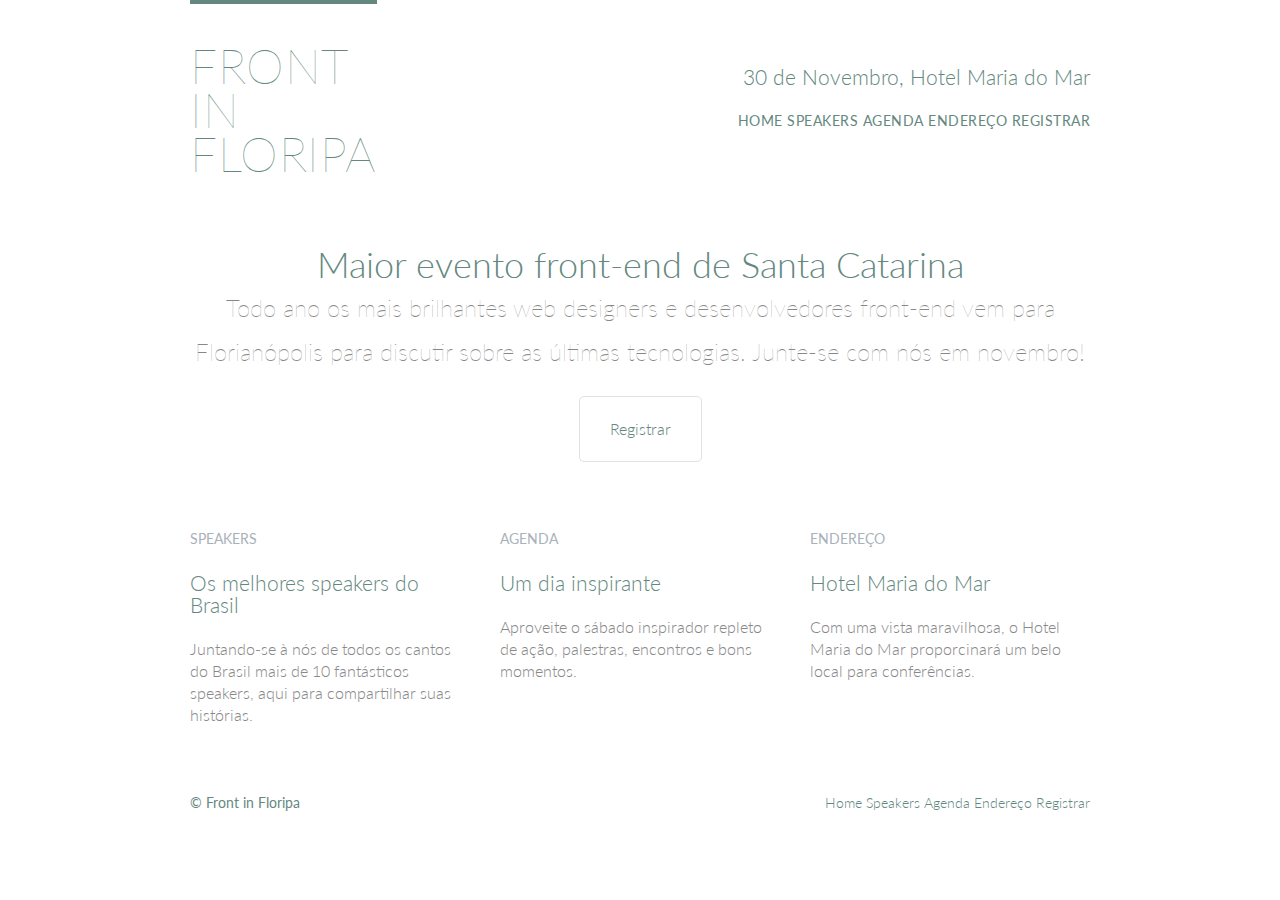
<file: index.html>
<!DOCTYPE html>
<html lang="pt-BR">

  <head>
    <meta charset="UTF-8">  
    <title>Front in Floripa</title>
    <link rel="stylesheet" href="assets/stylesheets/main.css">
    <link rel="stylesheet" href="http://fonts.googleapis.com/css?family=Lato:100,300,400">
  </head>

  <body>
    <header class="container group">

      <h1 class="logo"> 
        <a href="index.html">Front<br>in<br>Floripa</a>
      </h1>

      <h3 class="tagline"> 30 de Novembro, Hotel Maria do Mar </h3>

      <nav class="nav primary-nav">
        <a href="index.html"> Home </a>
        <a href="speakers.html"> Speakers </a>
        <a href="schedule.html"> Agenda </a>
        <a href="venue.html"> Endereço </a>
        <a href="register.html"> Registrar </a>
      </nav>

    </header>

    <section class="hero container">
      <h2> Maior evento front-end de Santa Catarina </h2>      
      <p> Todo ano os mais brilhantes web designers e desenvolvedores front-end vem para Florianópolis para discutir sobre as últimas tecnologias. Junte-se com nós em novembro!  </p>      
      <a class="btn btn-alt" href="register.html"> Registrar </a>
    </section>

    <section class="grid">
      <!-- Speakers -->
      <section class="teaser col-1-3">
        <a href="speakers.html">
          <h5> Speakers </h5>
          <h3> Os melhores speakers do Brasil </h3>
        </a>
        <p> Juntando-se à nós de todos os cantos do Brasil mais de 10 fantásticos speakers, aqui para compartilhar suas histórias. </p>     
      </section><!--
  
        Schedule
        
   --><section class=" teaser col-1-3">
        <a href="schedule.html">
          <h5> Agenda </h5>
          <h3> Um dia inspirante </h3>
        </a>
        <p> Aproveite o sábado inspirador repleto de ação, palestras, encontros e bons momentos.  </p>
      </section><!--
  
        Venue
        
   --><section class=" teaser col-1-3">
        <a href="venue.html">
          <h5> Endereço </h5>
          <h3> Hotel Maria do Mar </h3>
        </a>
        <p> Com uma vista maravilhosa, o Hotel Maria do Mar proporcinará um belo local para conferências. </p>
      </section>

    </section>
   
    <footer class="primary-footer container group">
   
      <small> &copy; Front in Floripa </small>
  
      <nav class="nav">
        <a href="index.html"> Home </a>
        <a href="speakers.html"> Speakers </a>
        <a href="schedule.html"> Agenda </a>
        <a href="venue.html"> Endereço </a>
        <a href="register.html"> Registrar </a>
      </nav>

    </footer>

  </body>

</html>
</file>
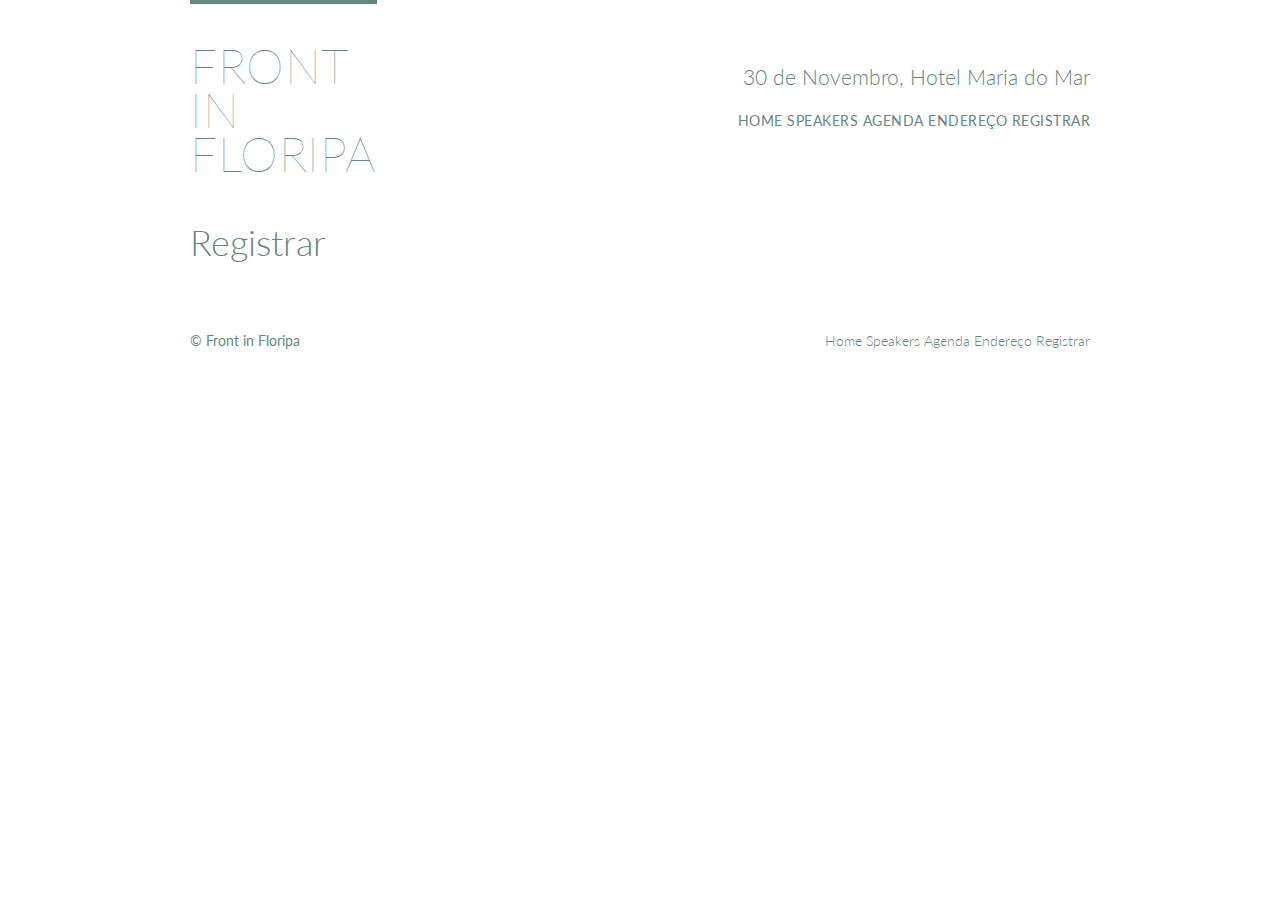
<file: register.html>
<!DOCTYPE html>
<html lang="pt-BR">

  <head>
    <meta charset="UTF-8">  
    <title> Front in Floripa </title>
    <link rel="stylesheet" href="assets/stylesheets/main.css">
    <link rel="stylesheet" href="http://fonts.googleapis.com/css?family=Lato:100,300,400">
  </head>

  <body>
    <header class="container group">

      <h1 class="logo"> 
        <a href="index.html">Front<br>in<br>Floripa</a>
      </h1>

      <h3 class="tagline"> 30 de Novembro, Hotel Maria do Mar </h3>

      <nav class="nav primary-nav">
        <a href="index.html"> Home </a>
        <a href="speakers.html"> Speakers </a>
        <a href="schedule.html"> Agenda </a>
        <a href="venue.html"> Endereço </a>
        <a href="register.html"> Registrar </a>
      </nav>

    </header>

    <section class="container">
        <h1> Registrar </h1>
    </section> 

    <footer class="primary-footer container group">

      <small> &copy; Front in Floripa </small>

      <nav class="nav">
        <a href="index.html"> Home </a>
        <a href="speakers.html"> Speakers </a>
        <a href="schedule.html"> Agenda </a>
        <a href="venue.html"> Endereço </a>
        <a href="register.html"> Registrar </a>
      </nav>

    </footer>

  </body>

</html>
</file>
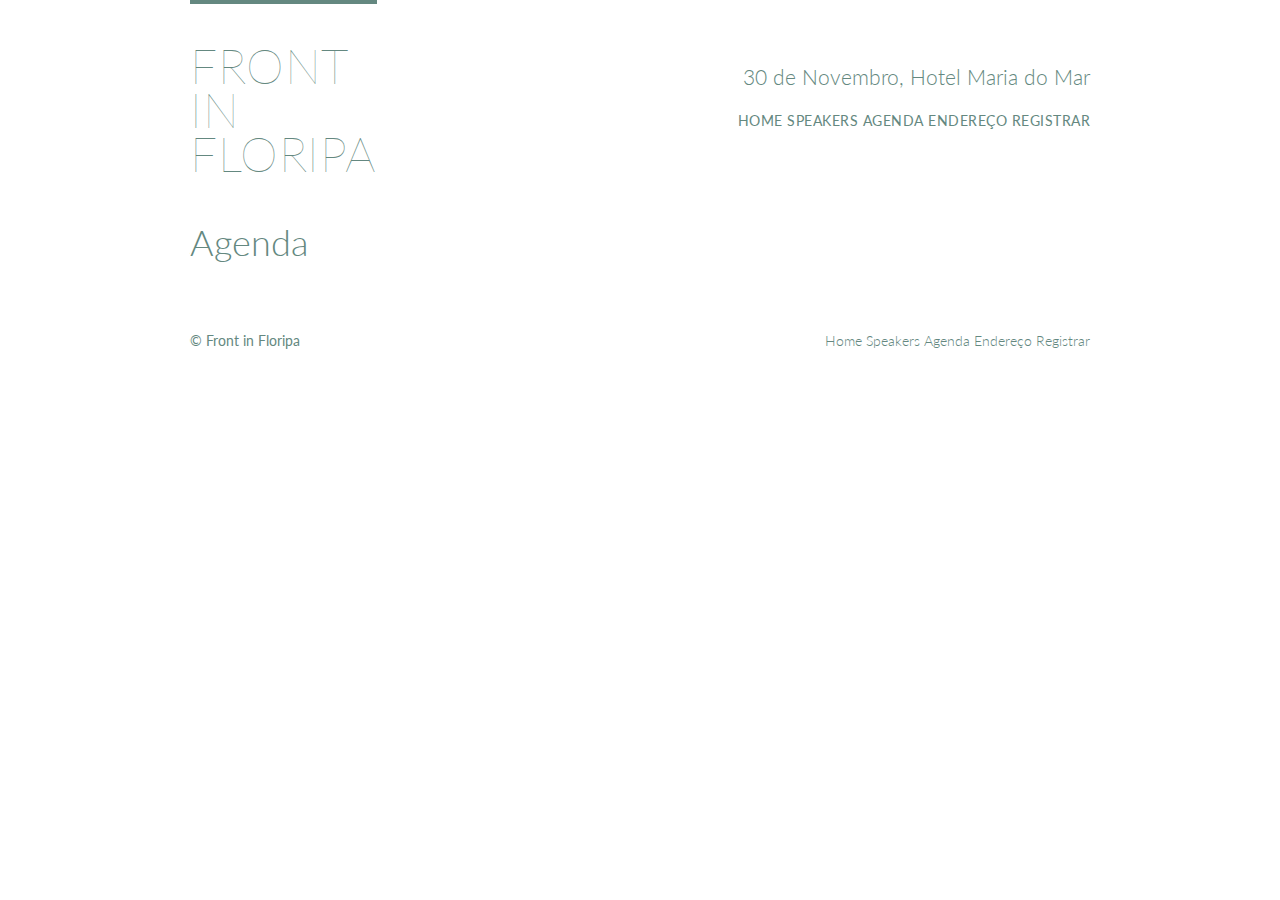
<file: schedule.html>
<!DOCTYPE html>
<html lang="pt-BR">

  <head>
    <meta charset="UTF-8">  
    <title> Front in Floripa </title>
    <link rel="stylesheet" href="assets/stylesheets/main.css">
    <link rel="stylesheet" href="http://fonts.googleapis.com/css?family=Lato:100,300,400">
  </head>

  <body>
    <header class="container group">

      <h1 class="logo"> 
        <a href="index.html">Front<br>in<br>Floripa</a>
      </h1>

      <h3 class="tagline"> 30 de Novembro, Hotel Maria do Mar </h3>

      <nav class="nav primary-nav">
        <a href="index.html"> Home </a>
        <a href="speakers.html"> Speakers </a>
        <a href="schedule.html"> Agenda </a>
        <a href="venue.html"> Endereço </a>
        <a href="register.html"> Registrar </a>
      </nav>

    </header>

    <section class="container group">
      <h1> Agenda </h1>
    </section>

    <footer class="primary-footer container group">

      <small> &copy; Front in Floripa </small>

      <nav class="nav">
        <a href="index.html"> Home </a>
        <a href="speakers.html"> Speakers </a>
        <a href="schedule.html"> Agenda </a>
        <a href="venue.html"> Endereço </a>
        <a href="register.html"> Registrar </a>
      </nav>

    </footer>

  </body>

</html>
</file>
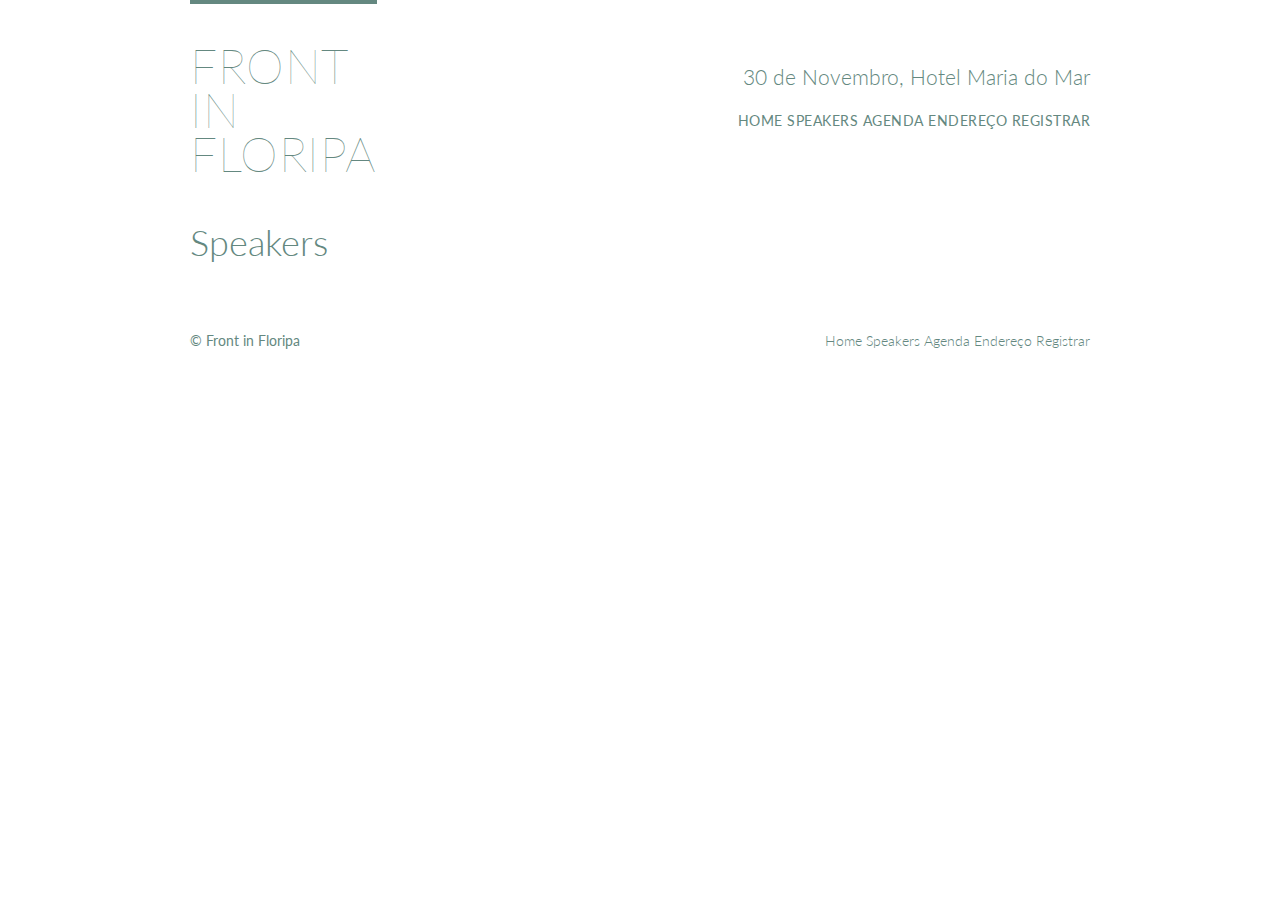
<file: speakers.html>
<!DOCTYPE html>
<html lang="pt-BR">

  <head>
    <meta charset="UTF-8">  
    <title> Front in Floripa </title>
    <link rel="stylesheet" href="assets/stylesheets/main.css">
    <link rel="stylesheet" href="http://fonts.googleapis.com/css?family=Lato:100,300,400">
  </head>

  <body>
    <header class="container group">

      <h1 class="logo"> 
        <a href="index.html">Front<br>in<br>Floripa</a>
      </h1>

      <h3 class="tagline"> 30 de Novembro, Hotel Maria do Mar </h3>

      <nav class="nav primary-nav">
        <a href="index.html"> Home </a>
        <a href="speakers.html"> Speakers </a>
        <a href="schedule.html"> Agenda </a>
        <a href="venue.html"> Endereço </a>
        <a href="register.html"> Registrar </a>
      </nav>

    </header>

    <section class="container">
      <h1> Speakers </h1>
    </section>

    <footer class="primary-footer container group">

      <small> &copy; Front in Floripa </small>

      <nav class="nav">
        <a href="index.html"> Home </a>
        <a href="speakers.html"> Speakers </a>
        <a href="schedule.html"> Agenda </a>
        <a href="venue.html"> Endereço </a>
        <a href="register.html"> Registrar </a>
      </nav>

    </footer>

  </body>

</html>
</file>
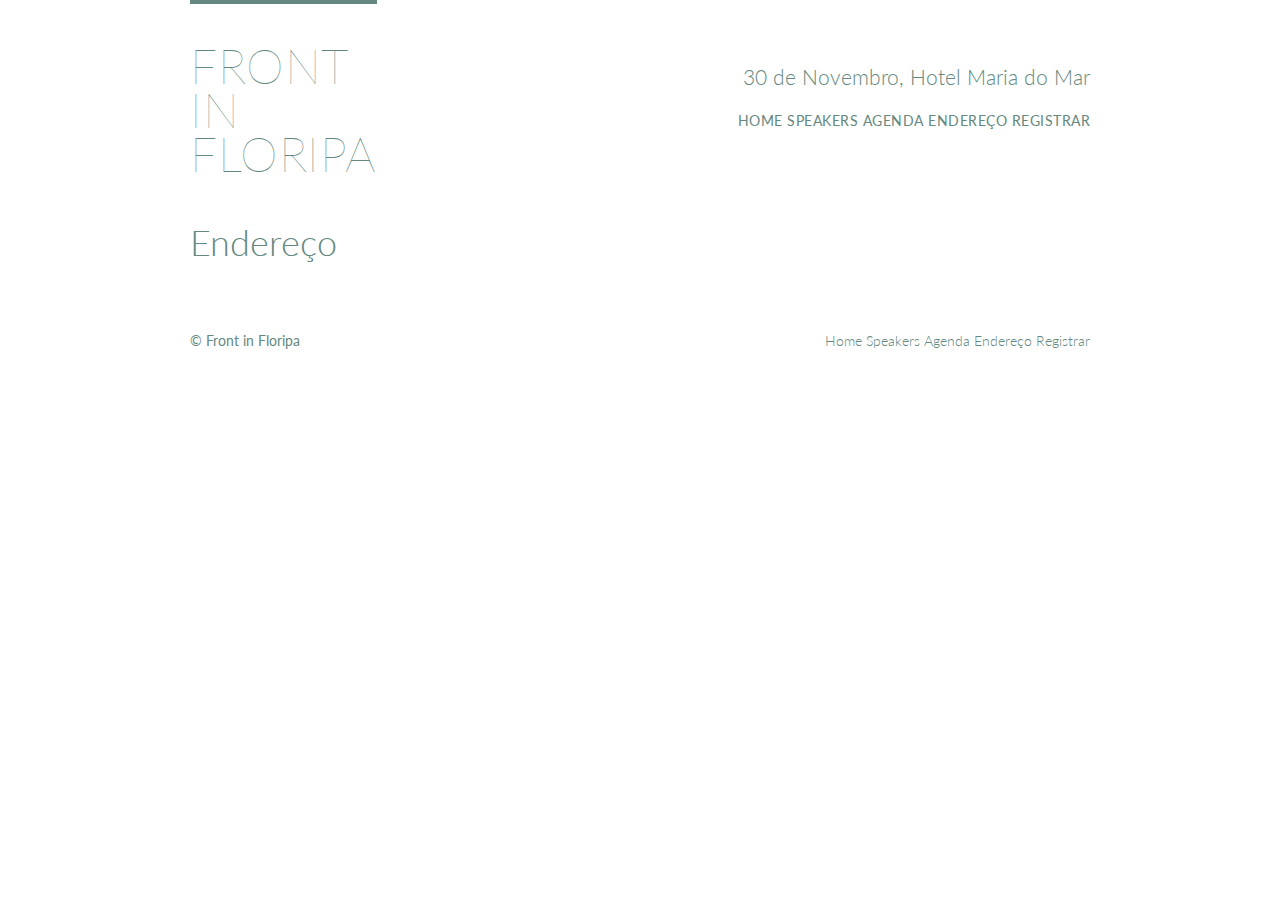
<file: venue.html>
<!DOCTYPE html>
<html lang="pt-BR">

  <head>
    <meta charset="UTF-8">  
    <title> Front in Floripa </title>
    <link rel="stylesheet" href="assets/stylesheets/main.css">
    <link rel="stylesheet" href="http://fonts.googleapis.com/css?family=Lato:100,300,400">
  </head>

  <body>
    <header class="container group">

      <h1 class="logo"> 
        <a href="index.html">Front<br>in<br>Floripa</a>
      </h1>

      <h3 class="tagline"> 30 de Novembro, Hotel Maria do Mar </h3>

      <nav class="nav primary-nav">
        <a href="index.html"> Home </a>
        <a href="speakers.html"> Speakers </a>
        <a href="schedule.html"> Agenda </a>
        <a href="venue.html"> Endereço </a>
        <a href="register.html"> Registrar </a>
      </nav>

    </header>

    <section class="container">
      <h1> Endereço </h1>
    </section>

    <footer class="primary-footer container group">

      <small> &copy; Front in Floripa </small>

      <nav class="nav">
        <a href="index.html"> Home </a>
        <a href="speakers.html"> Speakers </a>
        <a href="schedule.html"> Agenda </a>
        <a href="venue.html"> Endereço </a>
        <a href="register.html"> Registrar </a>
      </nav>

    </footer>

  </body>

</html>
</file>
<file: assets/stylesheets/main.css>
/*
  Eric Reset
  http://meyerweb.com/eric/tools/css/reset/ 2. v2.0 | 20110126
  License: none (public domain)
*/

html, body, div, span, applet, object, iframe,
h1, h2, h3, h4, h5, h6, p, blockquote, pre,
a, abbr, acronym, address, big, cite, code,
del, dfn, em, img, ins, kbd, q, s, samp,
small, strike, strong, sub, sup, tt, var,
b, u, i, center,
dl, dt, dd, ol, ul, li,
fieldset, form, label, legend,
table, caption, tbody, tfoot, thead, tr, th, td,
article, aside, canvas, details, embed,
figure, figcaption, footer, header, hgroup,
menu, nav, output, ruby, section, summary,
time, mark, audio, video {
  margin: 0;
  padding: 0;
  border: 0;
  font-size: 100%;
  font: inherit;
  vertical-align: baseline;
}
/* HTML5 display-role reset for older browsers */
article, aside, details, figcaption, figure,
footer, header, hgroup, menu, nav, section {
  display: block;
}
body {
  line-height: 1;
}
ol, ul {
  list-style: none;
}
blockquote, q {
  quotes: none;
}
blockquote:before, blockquote:after,
q:before, q:after {
  content: '';
  content: none;
}
table {
  border-collapse: collapse;
  border-spacing: 0;
}

/*
  ========================================
  Custom styles
  ========================================
*/
body {
  color: #888;
  font: 300 16px/22px "Lato", "Open Sans", "Helvetica Neue", Helvetica, Arial, sans-serif;
}

/*
  ========================================
  Grid
  ========================================
*/

/*
  Universal selector, *, along with universal pseudo-elements, 
    *:before and *:after, to select every imaginable element and change the 
    box-sizing to border-box. Remember, we’re going to want to include the 
    necessary vendor prefixes for the box-sizing property
*/
*,
*:before,
*:after {
  -webkit-box-sizing: border-box;
  -moz-box-sizing: border-box;
  box-sizing: border-box;
}

.container {
  margin: 0 auto;
  padding-left: 30px;
  padding-right: 30px;
  width: 960px;
}

/*
  ========================================
  Clearfix
  ========================================
*/

.group:before,
.group:after {
  content: "";
  display: table;
}

.group:after {
  clear: both;
}

.group {
  clear: both;
  *zoom: 1;
}

/*
  ========================================
  Typography
  ========================================
*/

h1, h3, h4, h5, p {
  margin-bottom: 22px;
}

h1, h2, h3, h4 {
  color: #648880;
}

h1 {
  font-size: 36px;
  line-height: 44px;
}

h2 {
  font-size: 24px;
  line-height: 44px;
}

h3 {
  font-size: 21px
}

h4 {
  font-size: 18px;
}

h5 {
  color: #a9b2b9;
  font-size: 14px;
  font-weight: 400;
  text-transform: uppercase;
}

strong {
  font-weight: 400;
}

cite, em {
  font-style: italic;
}

/*
  ========================================
  Links
  ========================================
*/
a {
  color: #648880;
  text-decoration: none;
}

a:hover {
  color: #a9b2b9;
}

p a {
  border-bottom: 1px solid #dfe2e5;
}

/*
  ========================================
  Buttons
  ========================================
*/

.btn {
  border-radius: 5px;
  display: inline-block;
  margin: 0;
}

.btn-alt {
  border: 1px solid #dfe2e5;
  padding: 10px 30px;
}

/*
  ========================================
  Home
  ========================================
*/

.hero {
  line-height: 44px;
  padding: 22px 80px 66px 80px;
  text-align: center;
}

.hero h2 {
  font-size: 36px;
}

.hero p {
  font-size: 24px;
  font-weight: 100;
}

/*
  ========================================
  Primary header
  ========================================
*/

.logo {
  border-top: 4px solid #648880;
  float: left;
  font-size: 48px;
  font-weight: 100;
  letter-spacing: .5px;
  line-height: 44px;
  padding: 40px 0 22px 0;
  text-transform: uppercase;
}

.tagline {
  margin: 66px 0 22px 0;
  text-align: right;
}

.primary-nav {
  font-size: 14px;
  font-weight: 400;
  letter-spacing: .5px;
  text-transform: uppercase;
}

/*
  ========================================
  Primary footer
  ========================================
*/

.primary-footer {
  color: #648880;
  font-size: 14px;
  padding-bottom: 44px;
  padding-top: 44px;
}

.primary-footer small {
  float: left;
  font-weight: 400;
}

/*
  ========================================
  Grid
  ========================================
*/

.col-1-3 {
  width: 33.33%;
}

.col-2-3 {
  width: 66.66%;
}

.col-1-3,
.col-2-3 {
  display: inline-block;
  vertical-align: top;
}

.grid,
.col-1-3,
.col-2-3 {
  padding-left: 15px;
  padding-right: 15px;
}

.container,
.grid {
  margin: 0 auto;
  width: 960px;
}

.container {
  padding-left: 30px;
  padding-right: 30px;
}

.teaser a:hover h3 {
  color: #a9b2b9;
}

/*
  ========================================
  Navigation
  ========================================
*/

.nav {
  text-align: right;
}
</file>
